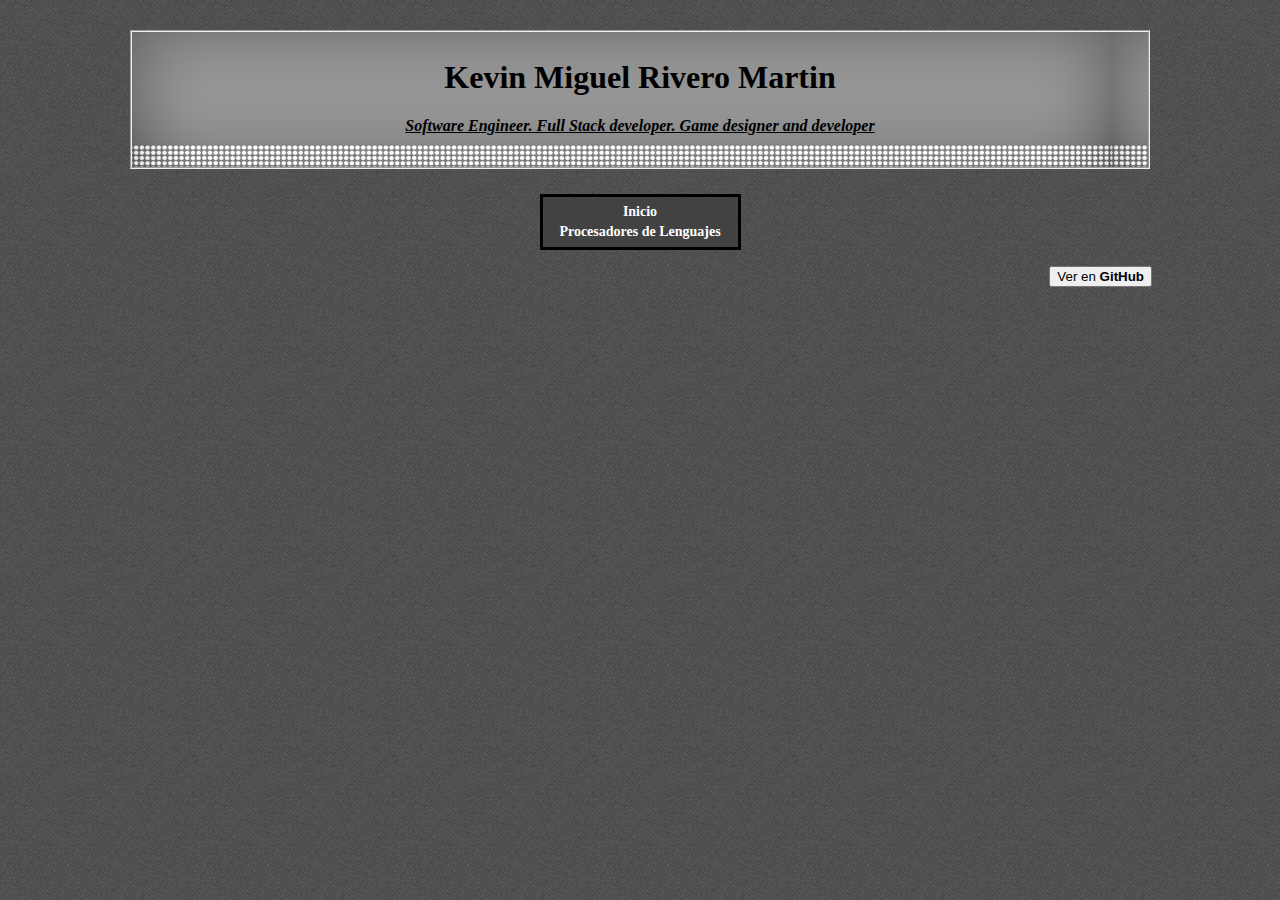
<file: index.html>
<html>
  <head>
    <title>Inicio</title>

    <link rel="stylesheet" href="estilo.css">

    <style type="text/css">
      a{text-decoration:none;}
      a:link{color:white;}
      a:visited{color:white;}
      a:hover{font-size:16; color:#0B0B61;}
    </style>
  </head>
  <body>
    <div id="cabecera">
      <fieldset style="background:url(imagenes/Cabecera1.png)">
        <h1 align=center>Kevin Miguel Rivero Martin</h1>
        <h4 align=center><i><u>Software Engineer. Full Stack developer. Game designer and developer</u></i></h3>
      </fieldset>
    </div>
    <div id="menu">
      <dl>
        <dt><b><a href="index.html">Inicio</a></b></dt>
        <dt><b><a href="/procesadoreslenguajes/index.html">Procesadores de Lenguajes</a></b></dt>
      </dl>
    </div>
    <div id="enlace_github">
      <p align=right><b>
      <a href="https://github.com/KevinRM/kevinrm.github.io"><button type="button" class="btn btn-primary">Ver en <strong>GitHub</strong></button></a>
      </b></p>
    </div>
  </body>
</html>
</file>
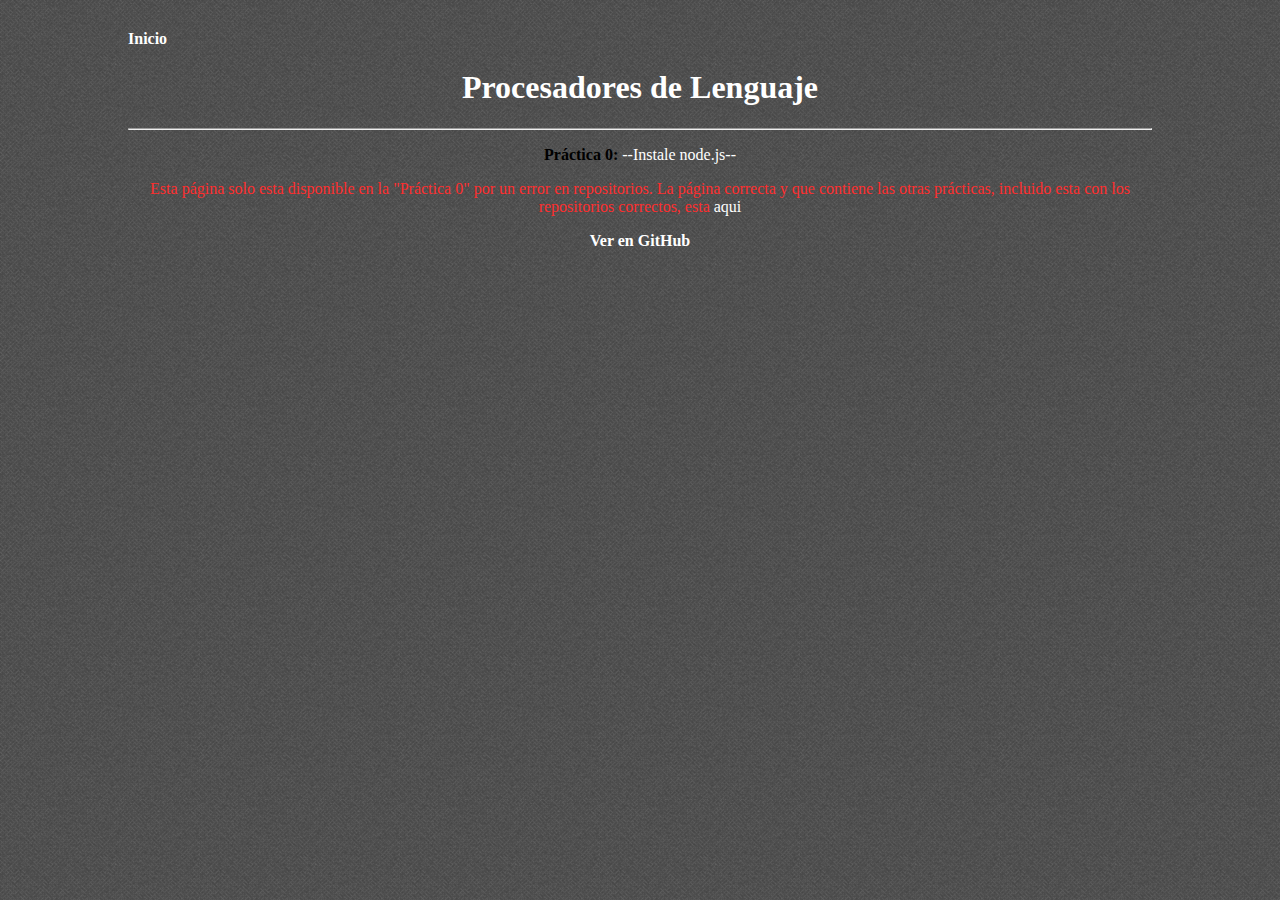
<file: pl/plenguajes.html>
<html>
  <head>
    <title>Procesadores de Lenguajes</title>

    <link rel="stylesheet" href="/estilo.css">

    <style type="text/css">
    a{text-decoration:none;}
    a:link{color:white;}
    a:visited{color:white;}
    a:hover{font-size:16; color:#0B0B61;}
    </style>

  </head>
  <body>

    <dl>
      <dt><b><a href="/index.html">Inicio</a></b></dt>
    </dl>

    <h1 align=center><font color="white">Procesadores de Lenguaje</font></h1>
    <hr>
    <p align=center><b>
      Práctica 0:</b> <a href="practica0/nodejs.html">--Instale node.js--</a></li>
    </p>

    <p align=center><font size=3><font color=#FE2E2E>Esta página solo esta disponible en la "Práctica 0" por un error en repositorios. La página correcta y que contiene las otras prácticas, incluido esta con los repositorios correctos, esta </font><a href="http://kevinrm.github.io/procesadoreslenguajes/index.html">aqui</a></font></p>

    <p align=center><b>
    <a href="https://github.com/KevinRM/kevinrm.github.io/tree/master/pl">Ver en GitHub</a>
    </b></p>

  </body>
</html>
</file>
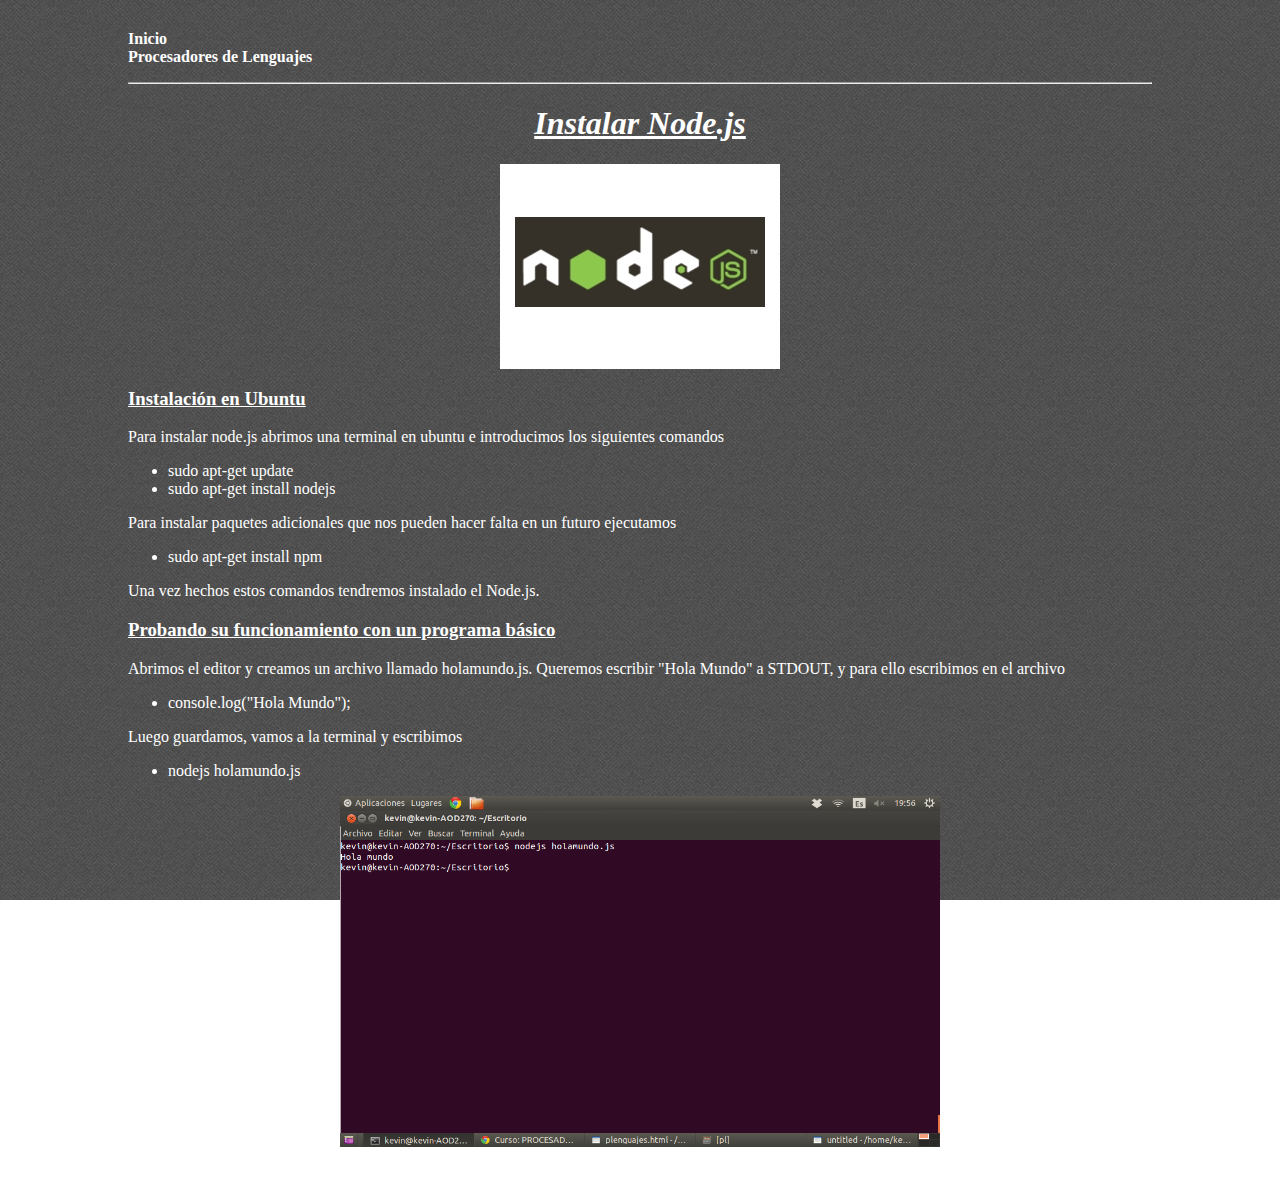
<file: pl/practica0/nodejs.html>
<html>
  <head>
    <title>Practica 0 Node.js</title>

    <link rel="stylesheet" href="/estilo.css">

    <style type="text/css">
    a{text-decoration:none;}
    a:link{color:white;}
    a:visited{color:white;}
    a:hover{font-size:16; color:#0B0B61;}
    </style>

  </head>
  <body>

    <dl>
      <dt><b><a href="/index.html">Inicio</a></b></dt>
      <dt><b><a href="/pl/plenguajes.html">Procesadores de Lenguajes</a></b></dt>
    </dl>

    <hr>
    <font color="white">
    <h1 align=center><u><i><b>Instalar Node.js</b></i></u></h1>

    <p align=center>
      <img src="imagenes/nodejs.jpeg"/>
    </p>

    <h3><u><b>Instalación en Ubuntu</b></u></h3>

    <p>
      Para instalar node.js abrimos una terminal en ubuntu e introducimos los siguientes comandos
    </p>

      <ul>
        <li>sudo apt-get update</li>
        <li>sudo apt-get install nodejs</li>
      </ul>

      <p>
        Para instalar paquetes adicionales que nos pueden hacer falta en un futuro ejecutamos
      </p>


      <ul>
        <li>sudo apt-get install npm</li>
      </ul>

      <p>
        Una vez hechos estos comandos tendremos instalado el Node.js.
      </p>

      <h3><u>Probando su funcionamiento con un programa básico</u></h3>

      <p>
        Abrimos el editor y creamos un archivo llamado holamundo.js. Queremos escribir "Hola Mundo" a STDOUT, y para ello escribimos en el archivo
      </p>

      <ul>
        <li>console.log("Hola Mundo");</li>
      </ul>

      <p>
        Luego guardamos, vamos a la terminal y escribimos
      </p>

      <ul>
        <li>nodejs holamundo.js</li>
      </ul>

      </p>
      <p align=center>
        <img src="imagenes/funcionando.png" width=600/>
      </p>
    </font>

    <p align=center><b>
    <a href="https://github.com/KevinRM/kevinrm.github.io/tree/master/pl/practica0">Ver en GitHub</a>
    </b></p>

  </body>
</html>
</file>
<file: estilo.css>
body{

  margin-left:10%;
  margin-right:10%;
  margin-top:30px;
  margin-bottom:20px;

  background-image:url(imagenes/Fondo3.png);
  background-attachment:fixed;
  background-repeat:repeat;

  }

#menu{
  text-align:center;
  margin-top:25;
}
#menu dl{

  list-style:none;
  width:185;
  height:auto;
  padding:5px;
  overflow:auto;
  line-height:20px;
  margin:auto;

  border-color:black;
  border-style:solid;
  background:#424242;


  font-family:Airal;
  font-size:14;
  font-weight:bold;
}
</file>
